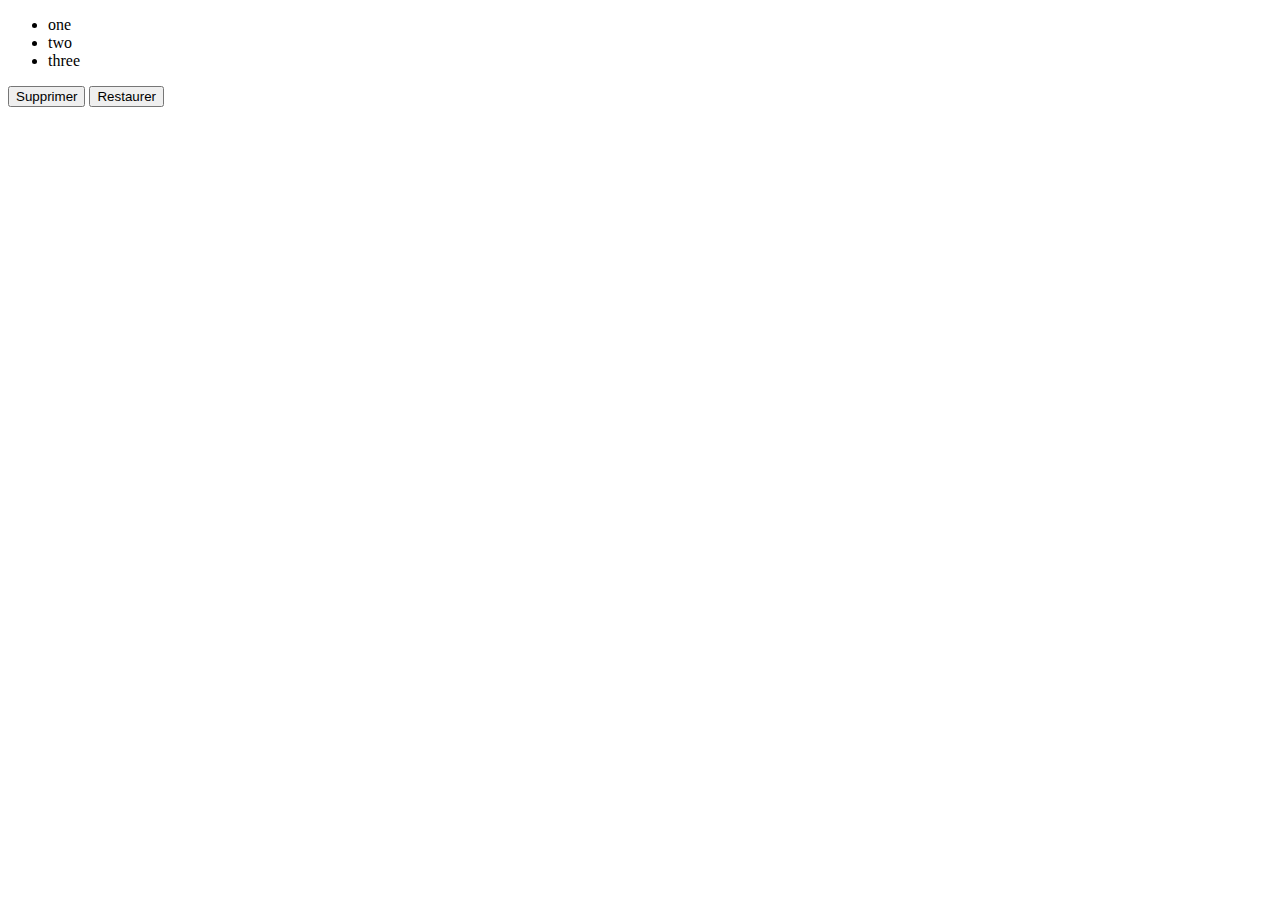
<file: exo3/index.html>
<!doctype html>

<head>
  <meta charset="utf-8">
  <title>Ex.3</title>
  <link rel="stylesheet" href="style.css">
</head>
<body>

  <ul id="list">
    <li>one</li>
    <li>two</li>
    <li>three</li>
  </ul>
  
  <button id="erase">Supprimer</button>
  <button id="restore">Restaurer</button>
  <script>
  $list = document.getElementById("list");
$erase = document.getElementById("erase");
$restore = document.getElementById("restore");

function select(e) {
    e.target.classList.toggle("selected");
}

function erase() {
    for (i = 0; i < $list.children.length; i++) {
        if ($list.children[i].classList.contains("selected")) {
            $list.children[i].classList.add("trashcan");
        }
    }
}

function restore() {
    for (i = 0; i < $list.children.length; i++) {
        $list.children[i].classList.remove("trashcan");
    }
}

$list.onclick = select;
$erase.onclick = erase;
$restore.onclick = restore;
  </script>
</body>
</file>
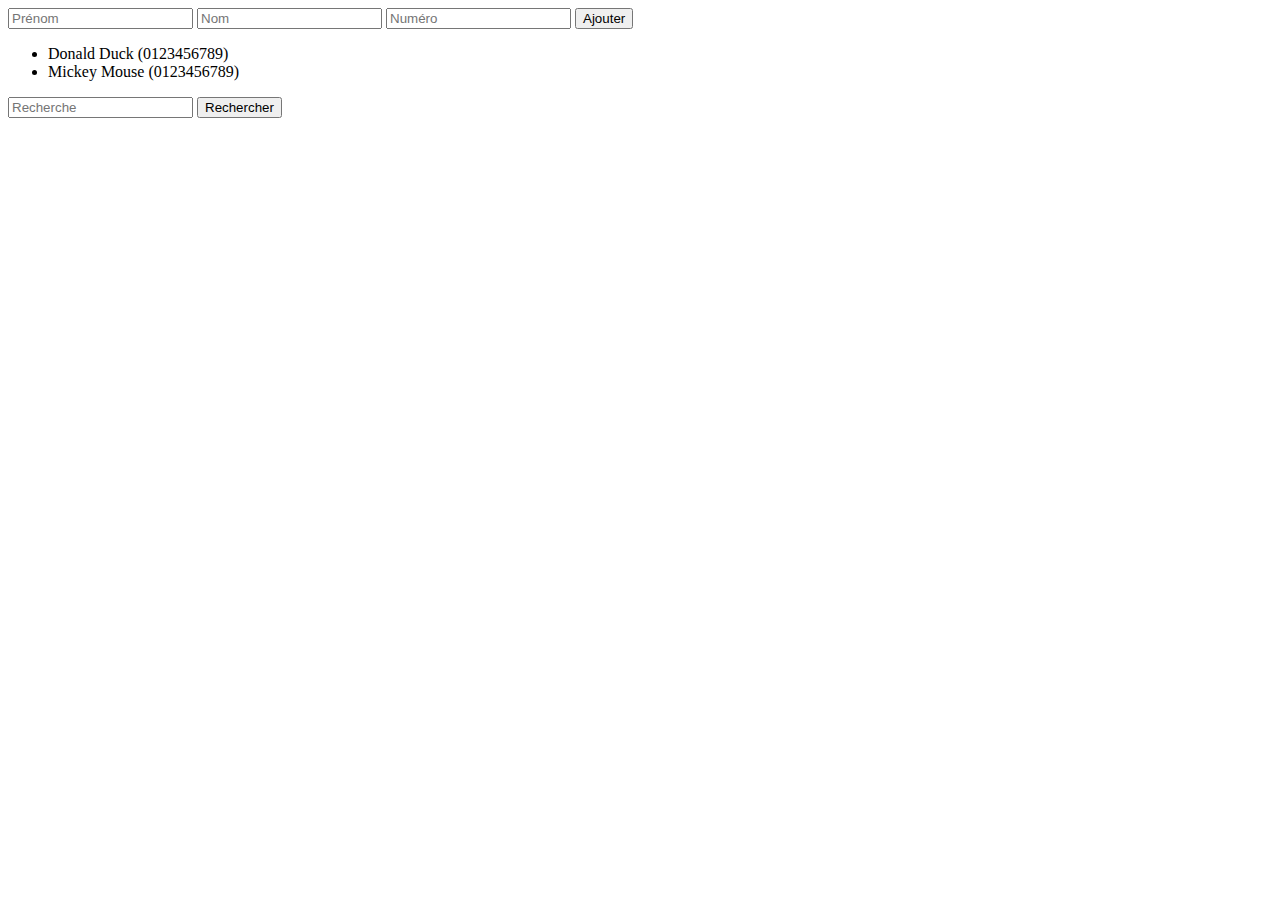
<file: ex1.html>
<!DOCTYPE html>
<head>
	<meta charset="utf-8">
	<title>Annuaire Telephonique</title>
</head>
<body>
	<div>
    <input id="prenom" placeholder="Prénom" />
    <input id="nom" placeholder="Nom" />
    <input id="numero" placeholder="Numéro" />
    <button id="ajouter">Ajouter</button>
</div>

<ul id="liste"></ul>

<div>
    <input id="recherche" placeholder="Recherche" />
    <button id="rechercher">Rechercher</button>
</div>

<ul id="resultats"></ul>
	<script>
        $liste = document.getElementById("liste");
        $prenom = document.getElementById("prenom");
        $nom = document.getElementById("nom");
        $numero = document.getElementById("numero");
        $ajouter = document.getElementById("ajouter");
        $recherche = document.getElementById("recherche");
        $rechercher = document.getElementById("rechercher");
        $resultats = document.getElementById("resultats");
        
        contacts = [{
            prenom: "Donald",
            nom: "Duck",
            numero: "0123456789"
        }, {
            prenom: "Mickey",
            nom: "Mouse",
            numero: "0123456789"
        }];
        
        function texteContact(contact) {
            return contact.prenom + " " + contact.nom + " (" + contact.numero + ")";
        }
        
        function afficherListe() {
            elements = "";
            for (i = 0; i < contacts.length; i++) {
                elements += "<li>" + texteContact(contacts[i]) + "</li>";
            }
            $liste.innerHTML = elements;
        }
        
        function ajouter() {
            contacts.push({
                prenom: $prenom.value,
                nom: $nom.value,
                numero: $numero.value
            });
            afficherListe();
        }
        
        function rechercher() {
            recherche = $recherche.value;
            elements = "";
            for (i = 0; i < contacts.length; i++) {
                if (contacts[i].prenom == recherche || contacts[i].nom == recherche || contacts[i].numero == recherche) {
                    elements += "<li>" + texteContact(contacts[i]) + "</li>";
                }
            }
            $resultats.innerHTML = elements;
        }
        
        $ajouter.onclick = ajouter;
        $rechercher.onclick = rechercher;
        afficherListe();
	</script>
</body>
</file>
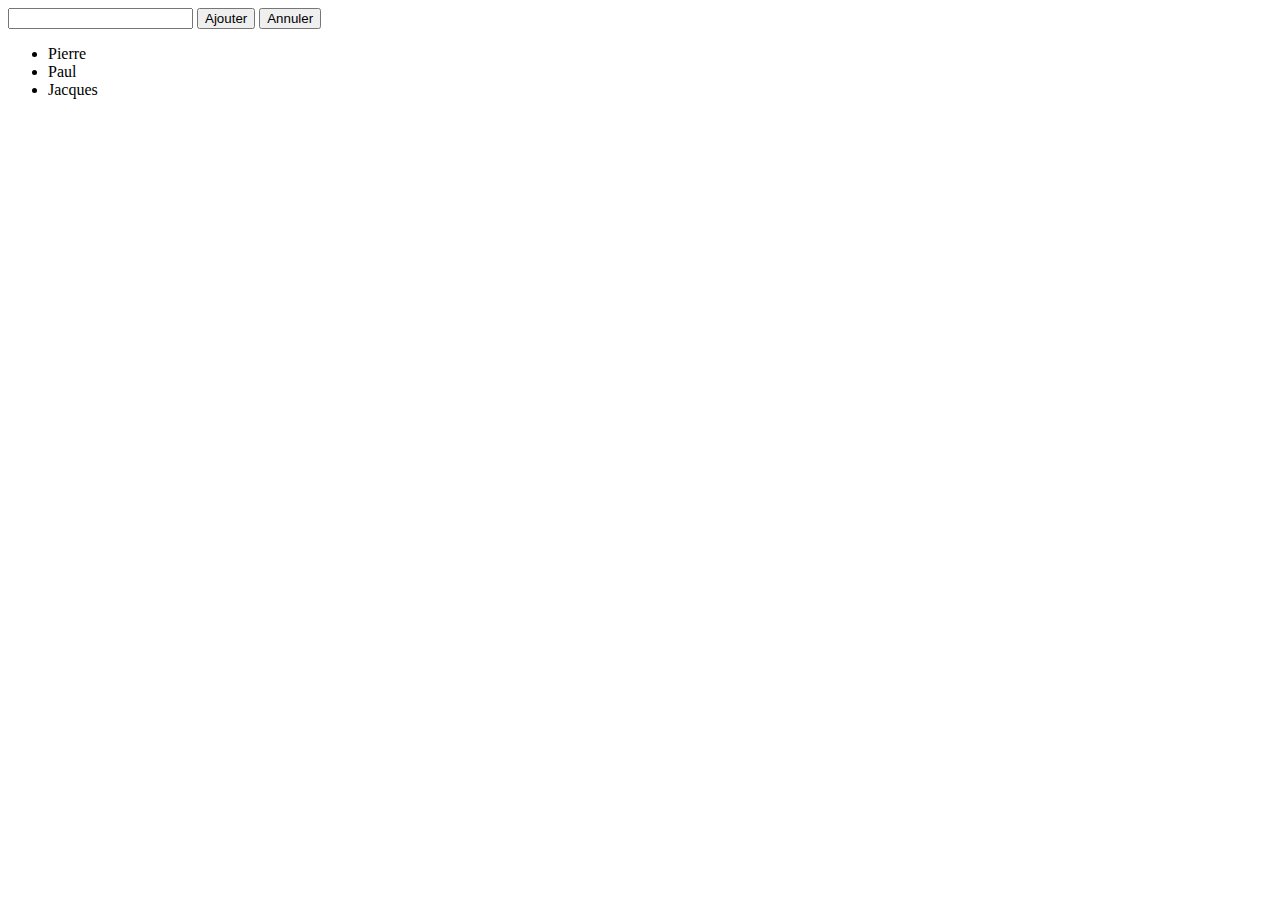
<file: tableau.html>
<!DOCTYPE html>
<html>
    <meta charset="utf-8">
    <body>
        <input type="text" id="text">
        <button onclick="addElement()" id="add">Ajouter</button>
         <button onclick="annuler()" id="annuler">Annuler</button>
        <ul id="list"></ul>
            <script>
                var $text = document.getElementById("text");
                var $list = document.getElementById("list");
                var table = ["Pierre","Paul","Jacques"];

                    function displaylist() {
                     var elements = "";                                  //Variable locale
                      for (var i = 0; i < table.length; i++) {          //Parcours auto du tableau
                      elements += "<li>" + table[i] + "</li>";
                                                 }
                     $list.innerHTML = elements;
}
                     function addElement() {
                     table.push($text.value);
                     displaylist();
                     $text.value = '';
}
                    function annuler() {
                    table.pop();
                    displaylist();
            }
                    
displaylist();
            </script>
    </body>
</html>
</file>
<file: exo3/style.css>
.selected {
  background-color: #f8f;
}

.trashcan {
    display: none;
}
</file>
